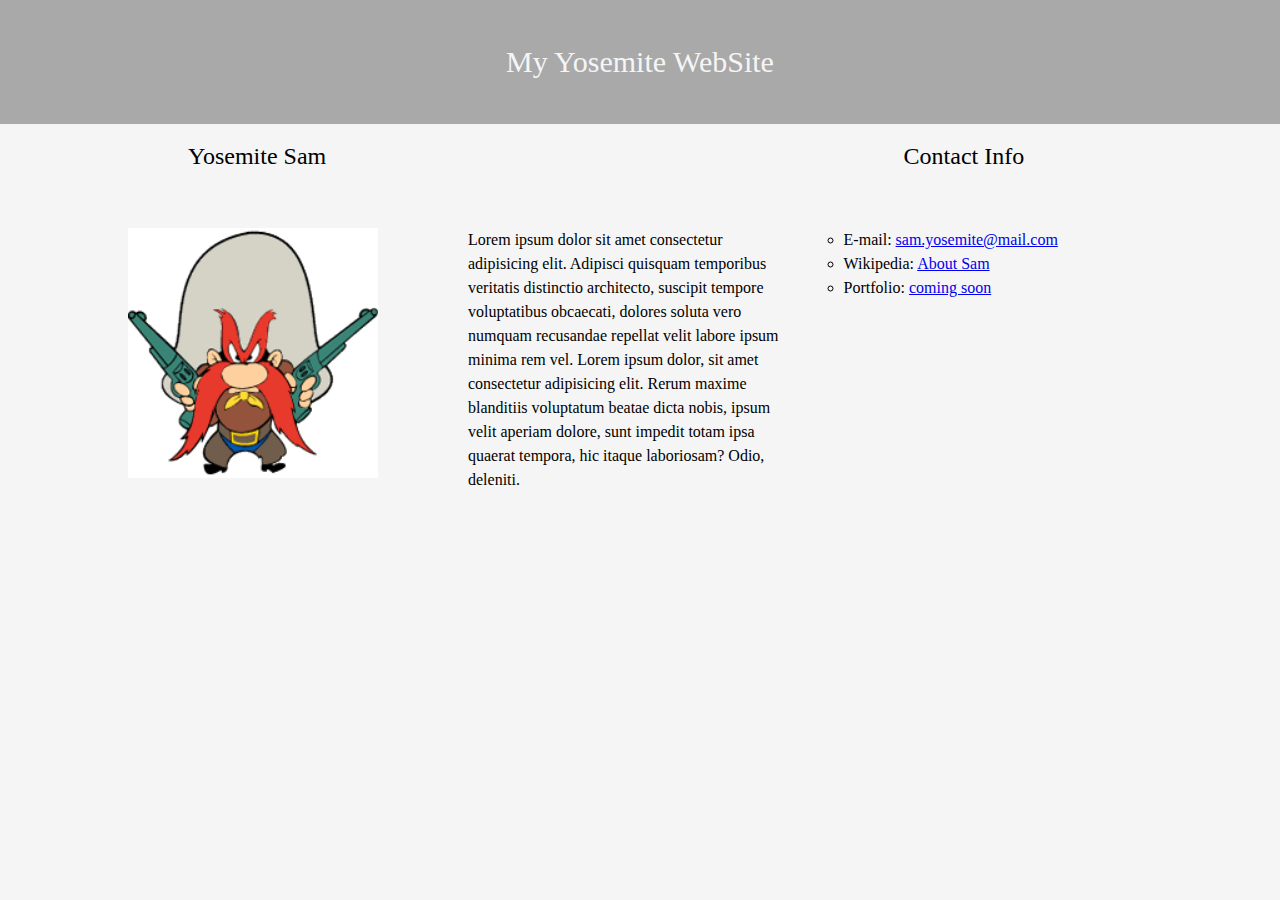
<file: index.html>
<!DOCTYPE html>
<html>
    <head>
        <title>My Portfolio</title>
        <meta charset="utf-8"/>
        <link rel="stylesheet" href="reset.css">
        <link rel="stylesheet" type="text/css" href="portfolio.css">
    </head>
<body>
    
  <header>
    <h1>My Yosemite WebSite</h1>
  </header>

  <div class="divcon">
    <div class="main-bio">
      <h2>Yosemite Sam</h2>
      <img class="bio-image" src="image/yosemite.png" alt="Yosemite">      <p class="para">
        Lorem ipsum dolor sit amet consectetur adipisicing elit. Adipisci quisquam temporibus veritatis distinctio architecto, suscipit tempore voluptatibus obcaecati, dolores soluta vero numquam recusandae repellat velit labore ipsum minima rem vel. 

        Lorem ipsum dolor, sit amet consectetur adipisicing elit. Rerum maxime blanditiis voluptatum beatae dicta nobis, ipsum velit aperiam dolore, sunt impedit totam ipsa quaerat tempora, hic itaque laboriosam? Odio, deleniti.
      </p>
    </div>
    <div class="contact-info">
      <h2>Contact Info</h2>
      <ul style="list-style-type: circle;">
        <li>E-mail: <a href="mailto:sam.yosemite@mail.com?Subject=Hiya%20crazy%20galoot" target="_top">sam.yosemite@mail.com</a></li>
        <li>Wikipedia: <a href="https://en.wikipedia.org/wiki/Yosemite_Sam">About Sam</a></li>
        <li>Portfolio: <a href="underconst.html">coming soon</a></li>
      </ul>
    </div>
  </div>
</body>
</html>
</file>
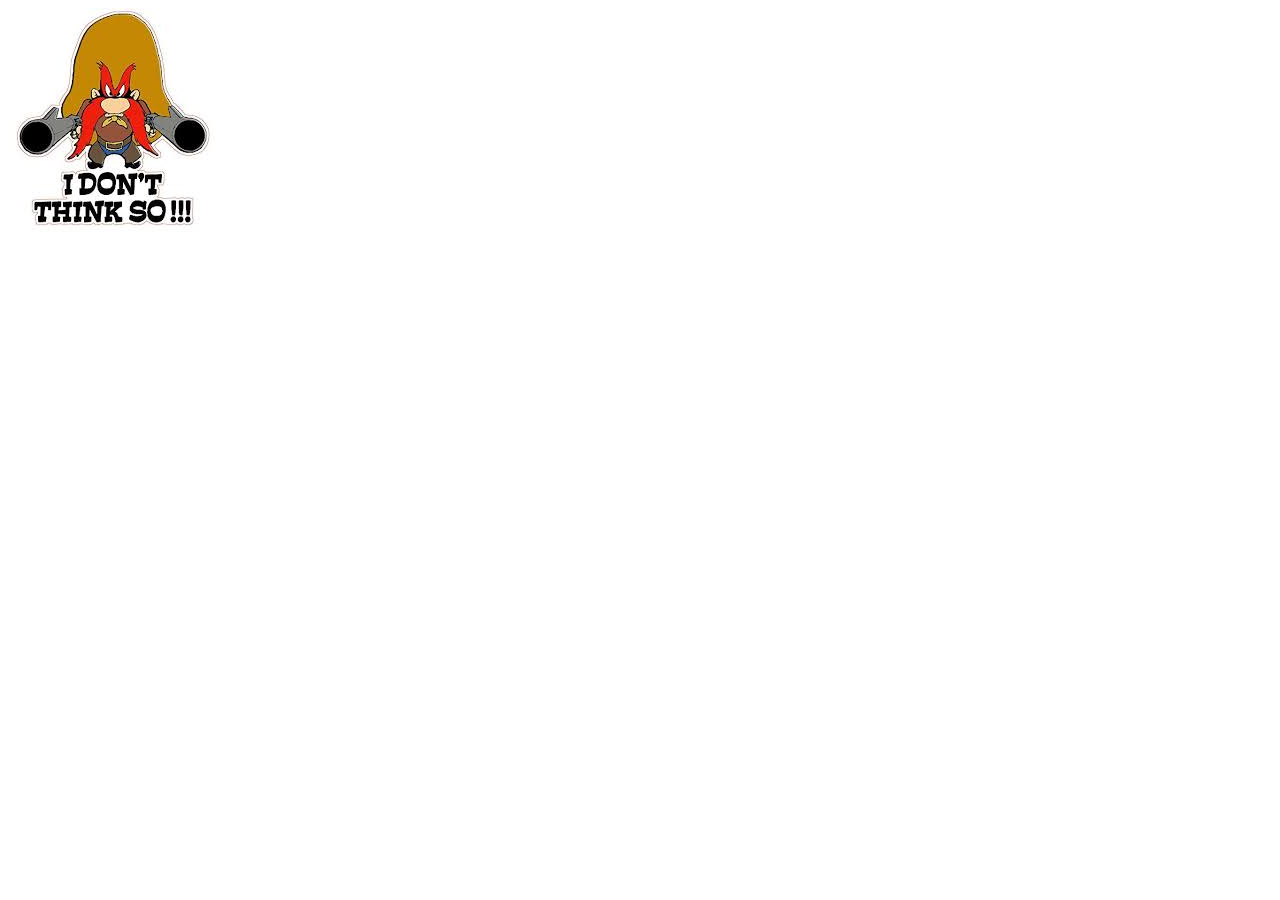
<file: underconst.html>
<!DOCTYPE html>
<html lang="en">
<head>
    <meta charset="UTF-8">
    <meta name="viewport" content="width=device-width, initial-scale=1.0">
    <meta http-equiv="X-UA-Compatible" content="ie=edge">
    <title>Document</title>
</head>
<body>
        <img src="image/undconst.jpg" alt="Yosemite">  
</body>
</html>
</file>
<file: portfolio.css>
header {background: darkgray;}
  
h1 {    padding: 50px;
        margin: 0;
        margin-bottom: 20px;
        font-size: 30px;
        color: whitesmoke;
        text-align: center;}

h2 {    font-size: 24px;
        margin: 0px 0px 60px 60px;}

body {  padding: 10;
        margin: 0;
        font-size: 16px;
        line-height: 150%;
        color:  black;
        background: whitesmoke;}
  
.divcon {   width: 1024px;
    margin: 0 auto;}

.main-bio, .contact-info, .bio-image {float: left;}
  
.main-bio { width: 65%; 
    margin: 0px 0px 0px 90x;}
  
.contact-info { width: 30%; 
margin-left: 50px;}
  
.bio-image {    margin-right: 90px;
                width: 250px;
                height: 250px;
                /* float: left; */
                }
/* .para {width: 300px;}   */
</file>
